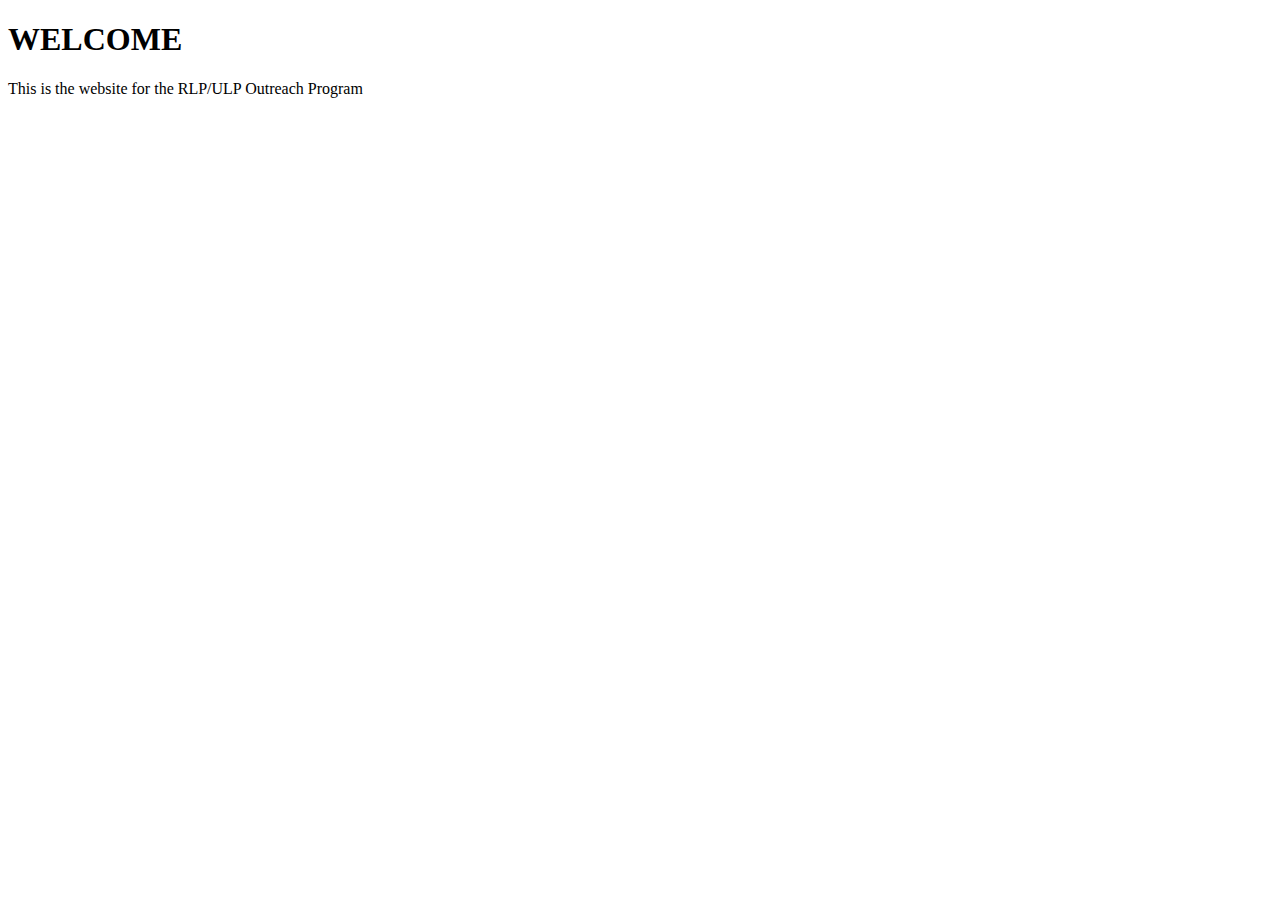
<file: index.html>
<!DOCTYPE html>
<html lang="en">

<head>
  <meta charset="UTF-8">
  <meta http-equiv="X-UA-Compatible" content="IE-edge">
  <title>RLP-ULP-Outreach</title>
</head>

<body>
  <h1>WELCOME</h1>
  <p>This is the website for the RLP/ULP Outreach Program</p>
</body>

</html>
</file>
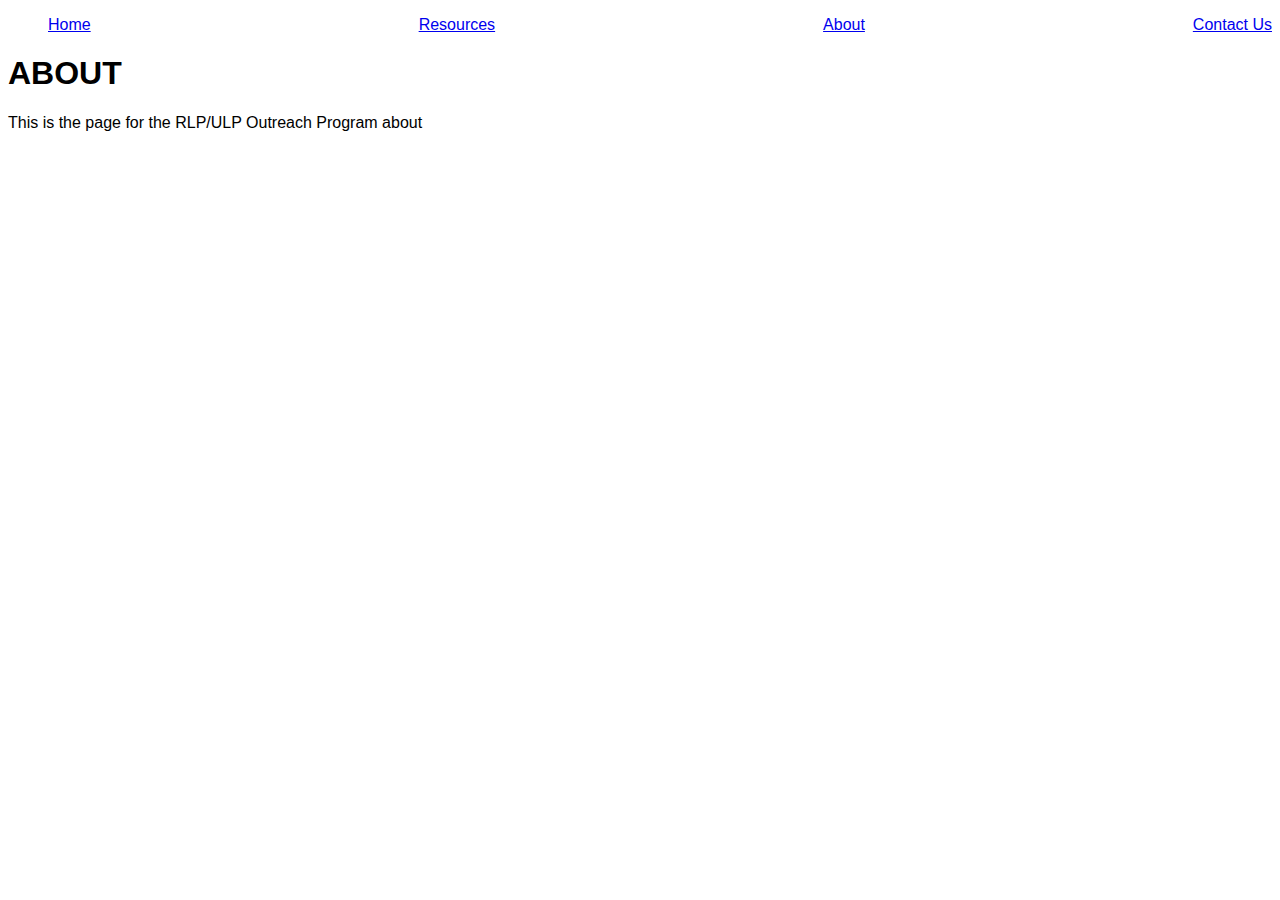
<file: about.html>
<!DOCTYPE html>
<html lang="en">

<head>
  <meta charset="UTF-8">
  <meta http-equiv="X-UA-Compatible" content="IE-edge">
  <title>RLP-ULP-Outreach</title>
  <link rel="stylesheet" type="text/css" href="styles/site.css" media="all">
</head>

<ul class="pages">
  <li><a href="index.html">Home</a></li>
  <li><a href="resources.html">Resources</a></li>
  <li><a href="about.html">About</a></li>
  <li><a href="contant.html">Contact Us</a></li>
</ul>

<body>
  <h1>ABOUT</h1>
  <p>This is the page for the RLP/ULP Outreach Program about</p>
</body>

</html>
</file>
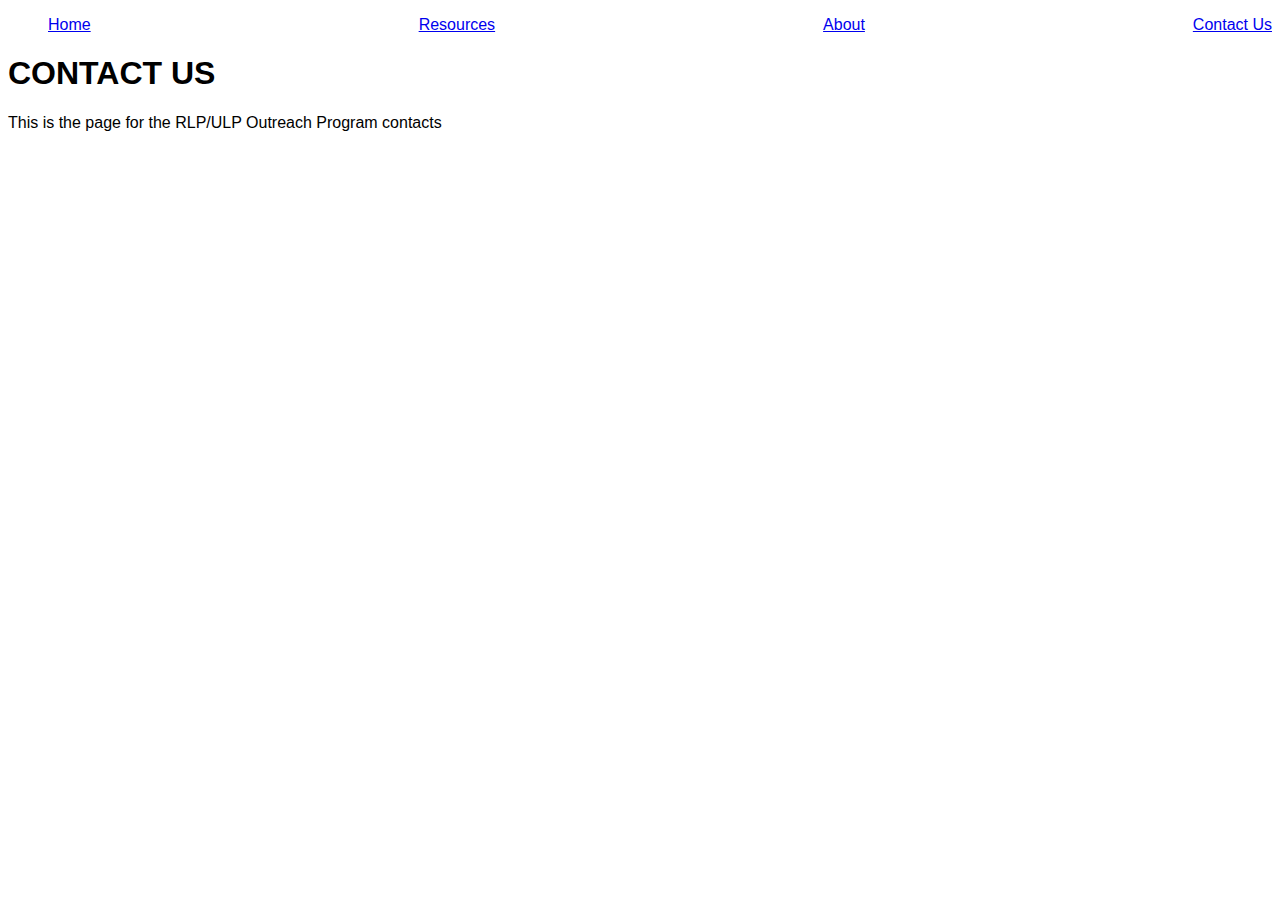
<file: contact.html>
<!DOCTYPE html>
<html lang="en">

<head>
  <meta charset="UTF-8">
  <meta http-equiv="X-UA-Compatible" content="IE-edge">
  <title>RLP-ULP-Outreach</title>
  <link rel="stylesheet" type="text/css" href="styles/site.css" media="all">
</head>

<ul class="pages">
  <li><a href="index.html">Home</a></li>
  <li><a href="resources.html">Resources</a></li>
  <li><a href="about.html">About</a></li>
  <li><a href="contant.html">Contact Us</a></li>
</ul>

<body>
  <h1>CONTACT US</h1>
  <p>This is the page for the RLP/ULP Outreach Program contacts</p>
</body>

</html>
</file>
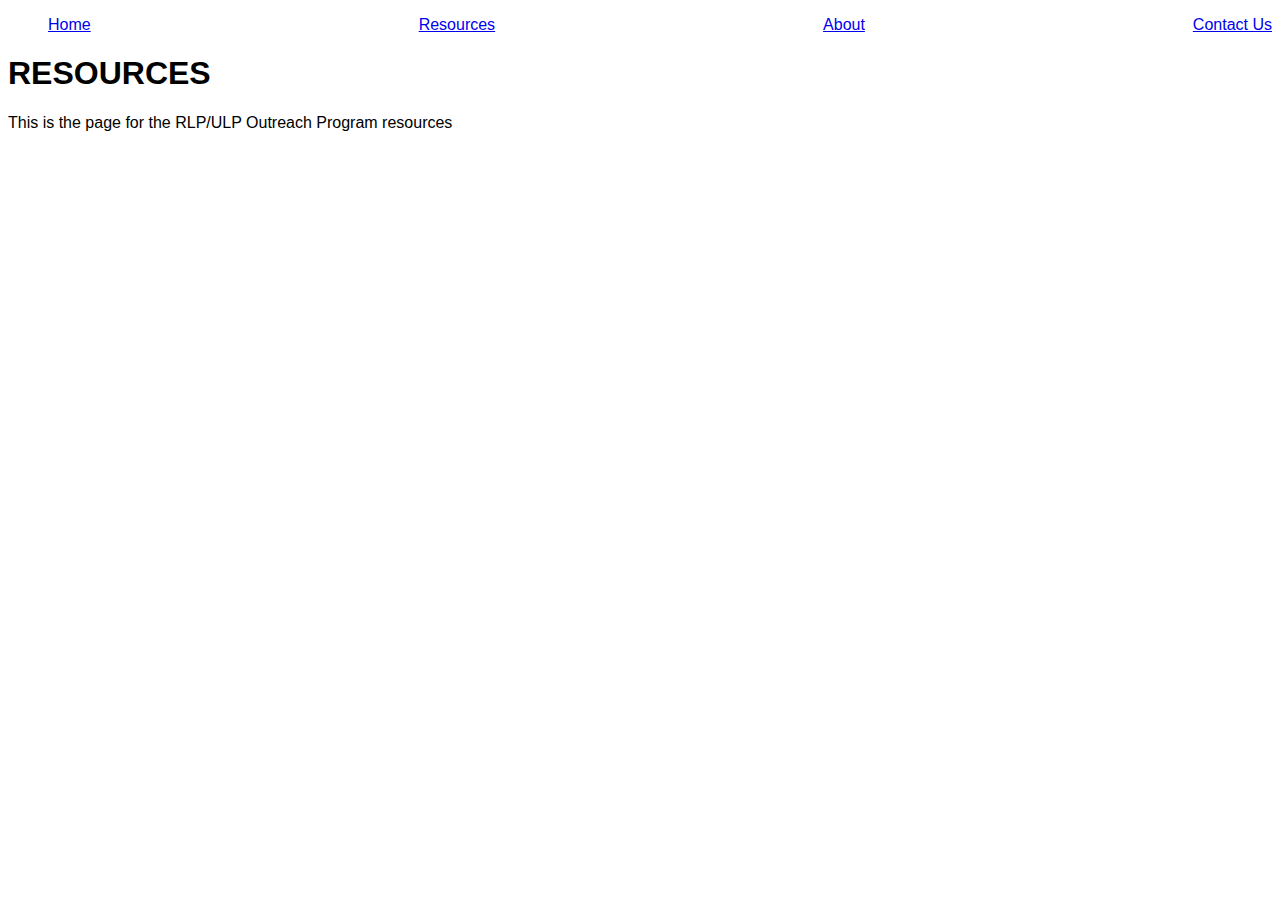
<file: resources.html>
<!DOCTYPE html>
<html lang="en">

<head>
  <meta charset="UTF-8">
  <meta http-equiv="X-UA-Compatible" content="IE-edge">
  <title>RLP-ULP-Outreach</title>
  <link rel="stylesheet" type="text/css" href="styles/site.css" media="all">
</head>

<ul class="pages">
  <li><a href="index.html">Home</a></li>
  <li><a href="resources.html">Resources</a></li>
  <li><a href="about.html">About</a></li>
  <li><a href="contant.html">Contact Us</a></li>
</ul>

<body>
  <h1>RESOURCES</h1>
  <p>This is the page for the RLP/ULP Outreach Program resources</p>
</body>

</html>
</file>
<file: styles/site.css>
html {
  font-family: sans-serif;
}

.pages {
  display: flex;
  justify-content: space-between;
  list-style-type: none;
}
</file>
